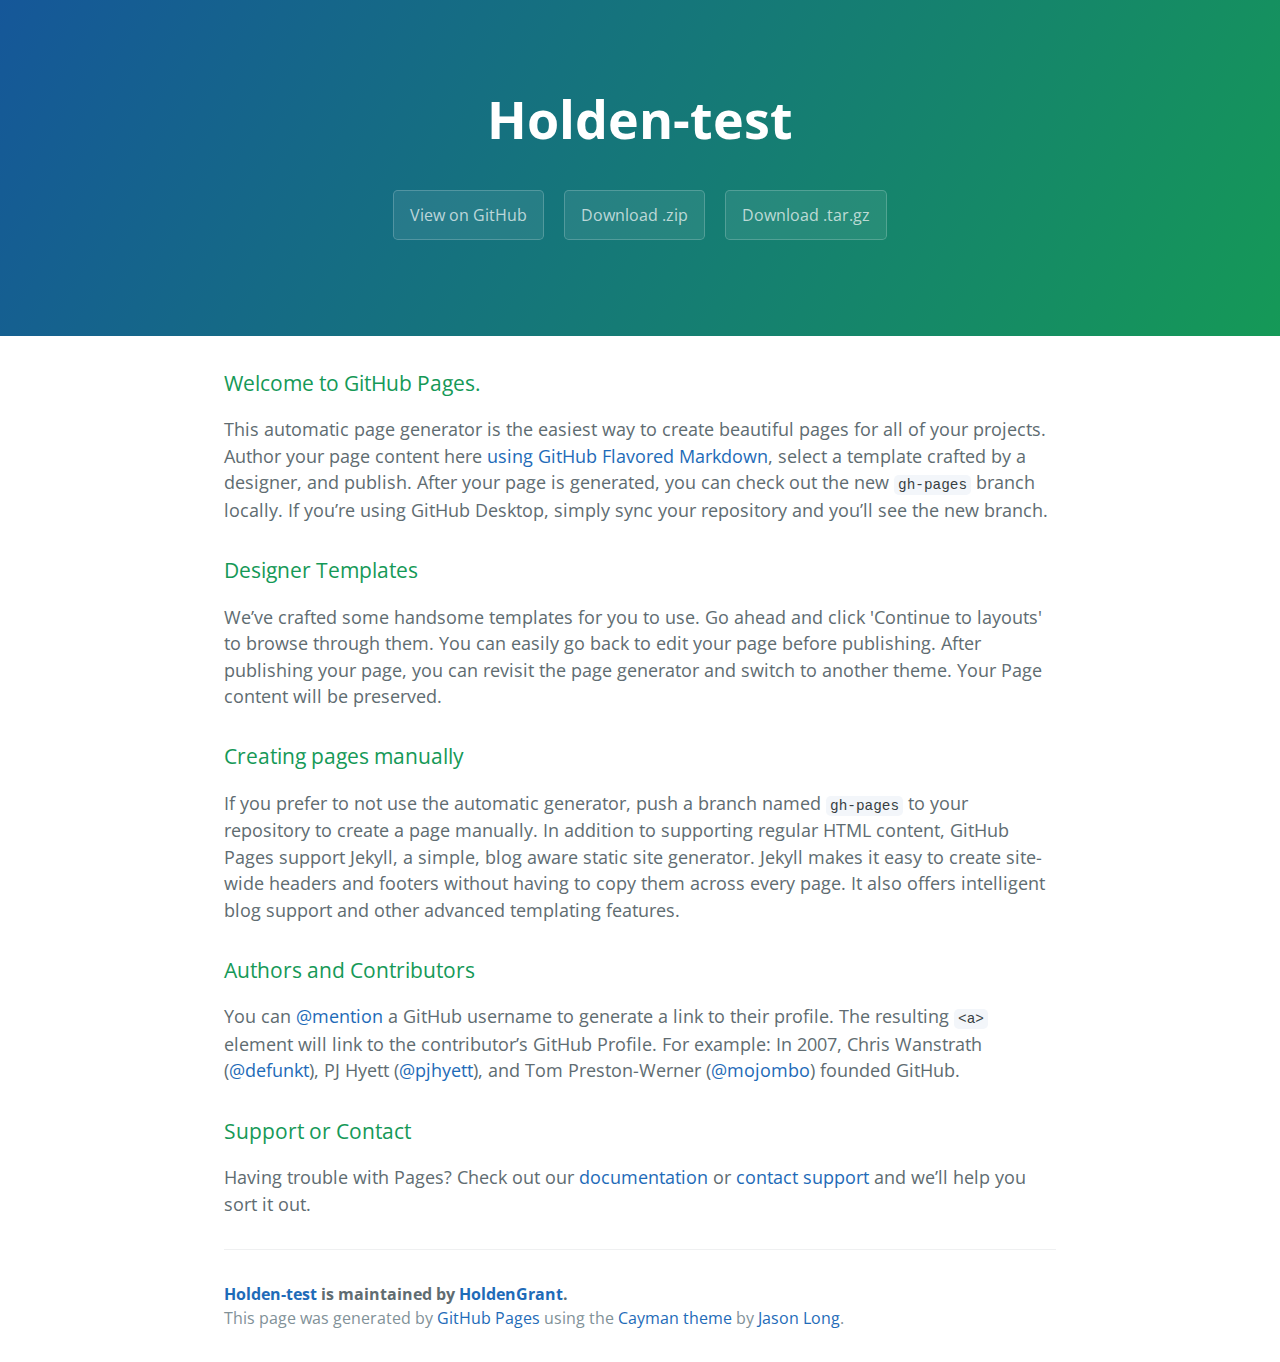
<file: index.html>
<!DOCTYPE html>
<html lang="en-us">
  <head>
    <meta charset="UTF-8">
    <title>Holden-test by HoldenGrant</title>
    <meta name="viewport" content="width=device-width, initial-scale=1">
    <link rel="stylesheet" type="text/css" href="stylesheets/normalize.css" media="screen">
    <link href='https://fonts.googleapis.com/css?family=Open+Sans:400,700' rel='stylesheet' type='text/css'>
    <link rel="stylesheet" type="text/css" href="stylesheets/stylesheet.css" media="screen">
    <link rel="stylesheet" type="text/css" href="stylesheets/github-light.css" media="screen">
  </head>
  <body>
    <section class="page-header">
      <h1 class="project-name">Holden-test</h1>
      <h2 class="project-tagline"></h2>
      <a href="https://github.com/HoldenGrant/holden-test" class="btn">View on GitHub</a>
      <a href="https://github.com/HoldenGrant/holden-test/zipball/master" class="btn">Download .zip</a>
      <a href="https://github.com/HoldenGrant/holden-test/tarball/master" class="btn">Download .tar.gz</a>
    </section>

    <section class="main-content">
      <h3>
<a id="welcome-to-github-pages" class="anchor" href="#welcome-to-github-pages" aria-hidden="true"><span aria-hidden="true" class="octicon octicon-link"></span></a>Welcome to GitHub Pages.</h3>

<p>This automatic page generator is the easiest way to create beautiful pages for all of your projects. Author your page content here <a href="https://guides.github.com/features/mastering-markdown/">using GitHub Flavored Markdown</a>, select a template crafted by a designer, and publish. After your page is generated, you can check out the new <code>gh-pages</code> branch locally. If you’re using GitHub Desktop, simply sync your repository and you’ll see the new branch.</p>

<h3>
<a id="designer-templates" class="anchor" href="#designer-templates" aria-hidden="true"><span aria-hidden="true" class="octicon octicon-link"></span></a>Designer Templates</h3>

<p>We’ve crafted some handsome templates for you to use. Go ahead and click 'Continue to layouts' to browse through them. You can easily go back to edit your page before publishing. After publishing your page, you can revisit the page generator and switch to another theme. Your Page content will be preserved.</p>

<h3>
<a id="creating-pages-manually" class="anchor" href="#creating-pages-manually" aria-hidden="true"><span aria-hidden="true" class="octicon octicon-link"></span></a>Creating pages manually</h3>

<p>If you prefer to not use the automatic generator, push a branch named <code>gh-pages</code> to your repository to create a page manually. In addition to supporting regular HTML content, GitHub Pages support Jekyll, a simple, blog aware static site generator. Jekyll makes it easy to create site-wide headers and footers without having to copy them across every page. It also offers intelligent blog support and other advanced templating features.</p>

<h3>
<a id="authors-and-contributors" class="anchor" href="#authors-and-contributors" aria-hidden="true"><span aria-hidden="true" class="octicon octicon-link"></span></a>Authors and Contributors</h3>

<p>You can <a href="https://help.github.com/articles/basic-writing-and-formatting-syntax/#mentioning-users-and-teams" class="user-mention">@mention</a> a GitHub username to generate a link to their profile. The resulting <code>&lt;a&gt;</code> element will link to the contributor’s GitHub Profile. For example: In 2007, Chris Wanstrath (<a href="https://github.com/defunkt" class="user-mention">@defunkt</a>), PJ Hyett (<a href="https://github.com/pjhyett" class="user-mention">@pjhyett</a>), and Tom Preston-Werner (<a href="https://github.com/mojombo" class="user-mention">@mojombo</a>) founded GitHub.</p>

<h3>
<a id="support-or-contact" class="anchor" href="#support-or-contact" aria-hidden="true"><span aria-hidden="true" class="octicon octicon-link"></span></a>Support or Contact</h3>

<p>Having trouble with Pages? Check out our <a href="https://help.github.com/pages">documentation</a> or <a href="https://github.com/contact">contact support</a> and we’ll help you sort it out.</p>

      <footer class="site-footer">
        <span class="site-footer-owner"><a href="https://github.com/HoldenGrant/holden-test">Holden-test</a> is maintained by <a href="https://github.com/HoldenGrant">HoldenGrant</a>.</span>

        <span class="site-footer-credits">This page was generated by <a href="https://pages.github.com">GitHub Pages</a> using the <a href="https://github.com/jasonlong/cayman-theme">Cayman theme</a> by <a href="https://twitter.com/jasonlong">Jason Long</a>.</span>
      </footer>

    </section>

  
  </body>
</html>
</file>
<file: stylesheets/stylesheet.css>
* {
  box-sizing: border-box; }

body {
  padding: 0;
  margin: 0;
  font-family: "Open Sans", "Helvetica Neue", Helvetica, Arial, sans-serif;
  font-size: 16px;
  line-height: 1.5;
  color: #606c71; }

a {
  color: #1e6bb8;
  text-decoration: none; }
  a:hover {
    text-decoration: underline; }

.btn {
  display: inline-block;
  margin-bottom: 1rem;
  color: rgba(255, 255, 255, 0.7);
  background-color: rgba(255, 255, 255, 0.08);
  border-color: rgba(255, 255, 255, 0.2);
  border-style: solid;
  border-width: 1px;
  border-radius: 0.3rem;
  transition: color 0.2s, background-color 0.2s, border-color 0.2s; }
  .btn + .btn {
    margin-left: 1rem; }

.btn:hover {
  color: rgba(255, 255, 255, 0.8);
  text-decoration: none;
  background-color: rgba(255, 255, 255, 0.2);
  border-color: rgba(255, 255, 255, 0.3); }

@media screen and (min-width: 64em) {
  .btn {
    padding: 0.75rem 1rem; } }

@media screen and (min-width: 42em) and (max-width: 64em) {
  .btn {
    padding: 0.6rem 0.9rem;
    font-size: 0.9rem; } }

@media screen and (max-width: 42em) {
  .btn {
    display: block;
    width: 100%;
    padding: 0.75rem;
    font-size: 0.9rem; }
    .btn + .btn {
      margin-top: 1rem;
      margin-left: 0; } }

.page-header {
  color: #fff;
  text-align: center;
  background-color: #159957;
  background-image: linear-gradient(120deg, #155799, #159957); }

@media screen and (min-width: 64em) {
  .page-header {
    padding: 5rem 6rem; } }

@media screen and (min-width: 42em) and (max-width: 64em) {
  .page-header {
    padding: 3rem 4rem; } }

@media screen and (max-width: 42em) {
  .page-header {
    padding: 2rem 1rem; } }

.project-name {
  margin-top: 0;
  margin-bottom: 0.1rem; }

@media screen and (min-width: 64em) {
  .project-name {
    font-size: 3.25rem; } }

@media screen and (min-width: 42em) and (max-width: 64em) {
  .project-name {
    font-size: 2.25rem; } }

@media screen and (max-width: 42em) {
  .project-name {
    font-size: 1.75rem; } }

.project-tagline {
  margin-bottom: 2rem;
  font-weight: normal;
  opacity: 0.7; }

@media screen and (min-width: 64em) {
  .project-tagline {
    font-size: 1.25rem; } }

@media screen and (min-width: 42em) and (max-width: 64em) {
  .project-tagline {
    font-size: 1.15rem; } }

@media screen and (max-width: 42em) {
  .project-tagline {
    font-size: 1rem; } }

.main-content :first-child {
  margin-top: 0; }
.main-content img {
  max-width: 100%; }
.main-content h1, .main-content h2, .main-content h3, .main-content h4, .main-content h5, .main-content h6 {
  margin-top: 2rem;
  margin-bottom: 1rem;
  font-weight: normal;
  color: #159957; }
.main-content p {
  margin-bottom: 1em; }
.main-content code {
  padding: 2px 4px;
  font-family: Consolas, "Liberation Mono", Menlo, Courier, monospace;
  font-size: 0.9rem;
  color: #383e41;
  background-color: #f3f6fa;
  border-radius: 0.3rem; }
.main-content pre {
  padding: 0.8rem;
  margin-top: 0;
  margin-bottom: 1rem;
  font: 1rem Consolas, "Liberation Mono", Menlo, Courier, monospace;
  color: #567482;
  word-wrap: normal;
  background-color: #f3f6fa;
  border: solid 1px #dce6f0;
  border-radius: 0.3rem; }
  .main-content pre > code {
    padding: 0;
    margin: 0;
    font-size: 0.9rem;
    color: #567482;
    word-break: normal;
    white-space: pre;
    background: transparent;
    border: 0; }
.main-content .highlight {
  margin-bottom: 1rem; }
  .main-content .highlight pre {
    margin-bottom: 0;
    word-break: normal; }
.main-content .highlight pre, .main-content pre {
  padding: 0.8rem;
  overflow: auto;
  font-size: 0.9rem;
  line-height: 1.45;
  border-radius: 0.3rem; }
.main-content pre code, .main-content pre tt {
  display: inline;
  max-width: initial;
  padding: 0;
  margin: 0;
  overflow: initial;
  line-height: inherit;
  word-wrap: normal;
  background-color: transparent;
  border: 0; }
  .main-content pre code:before, .main-content pre code:after, .main-content pre tt:before, .main-content pre tt:after {
    content: normal; }
.main-content ul, .main-content ol {
  margin-top: 0; }
.main-content blockquote {
  padding: 0 1rem;
  margin-left: 0;
  color: #819198;
  border-left: 0.3rem solid #dce6f0; }
  .main-content blockquote > :first-child {
    margin-top: 0; }
  .main-content blockquote > :last-child {
    margin-bottom: 0; }
.main-content table {
  display: block;
  width: 100%;
  overflow: auto;
  word-break: normal;
  word-break: keep-all; }
  .main-content table th {
    font-weight: bold; }
  .main-content table th, .main-content table td {
    padding: 0.5rem 1rem;
    border: 1px solid #e9ebec; }
.main-content dl {
  padding: 0; }
  .main-content dl dt {
    padding: 0;
    margin-top: 1rem;
    font-size: 1rem;
    font-weight: bold; }
  .main-content dl dd {
    padding: 0;
    margin-bottom: 1rem; }
.main-content hr {
  height: 2px;
  padding: 0;
  margin: 1rem 0;
  background-color: #eff0f1;
  border: 0; }

@media screen and (min-width: 64em) {
  .main-content {
    max-width: 64rem;
    padding: 2rem 6rem;
    margin: 0 auto;
    font-size: 1.1rem; } }

@media screen and (min-width: 42em) and (max-width: 64em) {
  .main-content {
    padding: 2rem 4rem;
    font-size: 1.1rem; } }

@media screen and (max-width: 42em) {
  .main-content {
    padding: 2rem 1rem;
    font-size: 1rem; } }

.site-footer {
  padding-top: 2rem;
  margin-top: 2rem;
  border-top: solid 1px #eff0f1; }

.site-footer-owner {
  display: block;
  font-weight: bold; }

.site-footer-credits {
  color: #819198; }

@media screen and (min-width: 64em) {
  .site-footer {
    font-size: 1rem; } }

@media screen and (min-width: 42em) and (max-width: 64em) {
  .site-footer {
    font-size: 1rem; } }

@media screen and (max-width: 42em) {
  .site-footer {
    font-size: 0.9rem; } }
</file>
<file: stylesheets/github-light.css>
/*
The MIT License (MIT)

Copyright (c) 2016 GitHub, Inc.

Permission is hereby granted, free of charge, to any person obtaining a copy
of this software and associated documentation files (the "Software"), to deal
in the Software without restriction, including without limitation the rights
to use, copy, modify, merge, publish, distribute, sublicense, and/or sell
copies of the Software, and to permit persons to whom the Software is
furnished to do so, subject to the following conditions:

The above copyright notice and this permission notice shall be included in all
copies or substantial portions of the Software.

THE SOFTWARE IS PROVIDED "AS IS", WITHOUT WARRANTY OF ANY KIND, EXPRESS OR
IMPLIED, INCLUDING BUT NOT LIMITED TO THE WARRANTIES OF MERCHANTABILITY,
FITNESS FOR A PARTICULAR PURPOSE AND NONINFRINGEMENT. IN NO EVENT SHALL THE
AUTHORS OR COPYRIGHT HOLDERS BE LIABLE FOR ANY CLAIM, DAMAGES OR OTHER
LIABILITY, WHETHER IN AN ACTION OF CONTRACT, TORT OR OTHERWISE, ARISING FROM,
OUT OF OR IN CONNECTION WITH THE SOFTWARE OR THE USE OR OTHER DEALINGS IN THE
SOFTWARE.

*/

.pl-c /* comment */ {
  color: #969896;
}

.pl-c1 /* constant, variable.other.constant, support, meta.property-name, support.constant, support.variable, meta.module-reference, markup.raw, meta.diff.header */,
.pl-s .pl-v /* string variable */ {
  color: #0086b3;
}

.pl-e /* entity */,
.pl-en /* entity.name */ {
  color: #795da3;
}

.pl-smi /* variable.parameter.function, storage.modifier.package, storage.modifier.import, storage.type.java, variable.other */,
.pl-s .pl-s1 /* string source */ {
  color: #333;
}

.pl-ent /* entity.name.tag */ {
  color: #63a35c;
}

.pl-k /* keyword, storage, storage.type */ {
  color: #a71d5d;
}

.pl-s /* string */,
.pl-pds /* punctuation.definition.string, string.regexp.character-class */,
.pl-s .pl-pse .pl-s1 /* string punctuation.section.embedded source */,
.pl-sr /* string.regexp */,
.pl-sr .pl-cce /* string.regexp constant.character.escape */,
.pl-sr .pl-sre /* string.regexp source.ruby.embedded */,
.pl-sr .pl-sra /* string.regexp string.regexp.arbitrary-repitition */ {
  color: #183691;
}

.pl-v /* variable */ {
  color: #ed6a43;
}

.pl-id /* invalid.deprecated */ {
  color: #b52a1d;
}

.pl-ii /* invalid.illegal */ {
  color: #f8f8f8;
  background-color: #b52a1d;
}

.pl-sr .pl-cce /* string.regexp constant.character.escape */ {
  font-weight: bold;
  color: #63a35c;
}

.pl-ml /* markup.list */ {
  color: #693a17;
}

.pl-mh /* markup.heading */,
.pl-mh .pl-en /* markup.heading entity.name */,
.pl-ms /* meta.separator */ {
  font-weight: bold;
  color: #1d3e81;
}

.pl-mq /* markup.quote */ {
  color: #008080;
}

.pl-mi /* markup.italic */ {
  font-style: italic;
  color: #333;
}

.pl-mb /* markup.bold */ {
  font-weight: bold;
  color: #333;
}

.pl-md /* markup.deleted, meta.diff.header.from-file */ {
  color: #bd2c00;
  background-color: #ffecec;
}

.pl-mi1 /* markup.inserted, meta.diff.header.to-file */ {
  color: #55a532;
  background-color: #eaffea;
}

.pl-mdr /* meta.diff.range */ {
  font-weight: bold;
  color: #795da3;
}

.pl-mo /* meta.output */ {
  color: #1d3e81;
}
</file>
